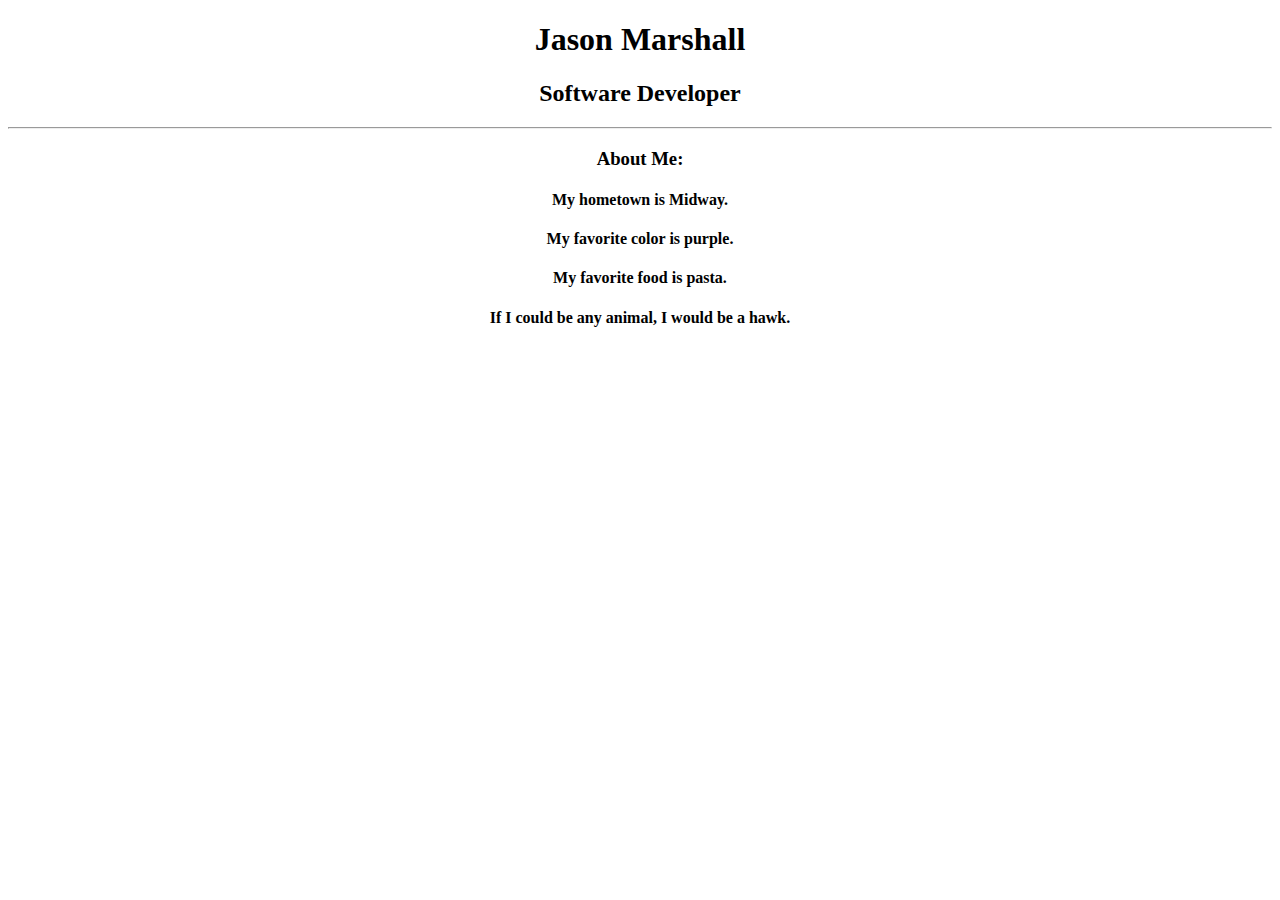
<file: index.html>
<!DOCTYPE html>
        <html>
          <head>
            <meta charset="utf-8">
            <meta name="viewport" content="width=device-width">
            <title>My Profile</title>
          </head>
          <body>
            <div align="center">
                <h1>Jason Marshall</h1>
                <h2>Software Developer</h2>
                <hr>
                <h3>About Me:</h3>
                    <h4>My hometown is Midway.</h4>
                    <h4>My favorite color is purple.</h4>
                    <h4>My favorite food is pasta.</h4>
                    <h4>If I could be any animal, I would be a hawk.</h4>
            </div>
          </body>
        </html>
</file>
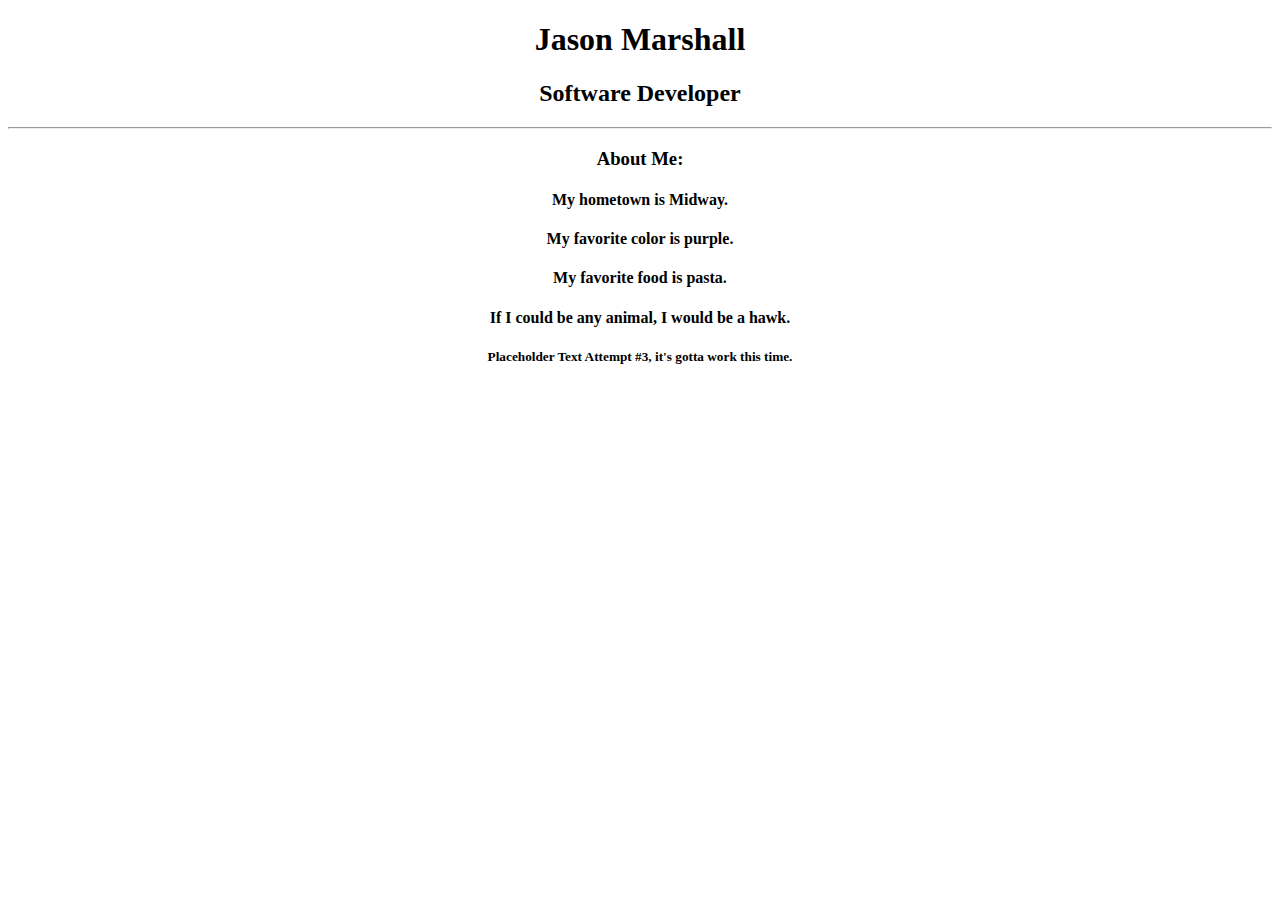
<file: Introductory-Course/my-first-repo/index.html>
<!DOCTYPE html>
        <html>
          <head>
            <meta charset="utf-8">
            <meta name="viewport" content="width=device-width">
            <title>My Profile</title>
          </head>
          <body>
            <div align="center">
                <h1>Jason Marshall</h1>
                <h2>Software Developer</h2>
                <hr>
                <h3>About Me:</h3>
                    <h4>My hometown is Midway.</h4>
                    <h4>My favorite color is purple.</h4>
                    <h4>My favorite food is pasta.</h4>
                    <h4>If I could be any animal, I would be a hawk.</h4>
                    <h5>Placeholder Text Attempt #3, it's gotta work this time.</h5>
            </div>
          </body>
        </html>
</file>
